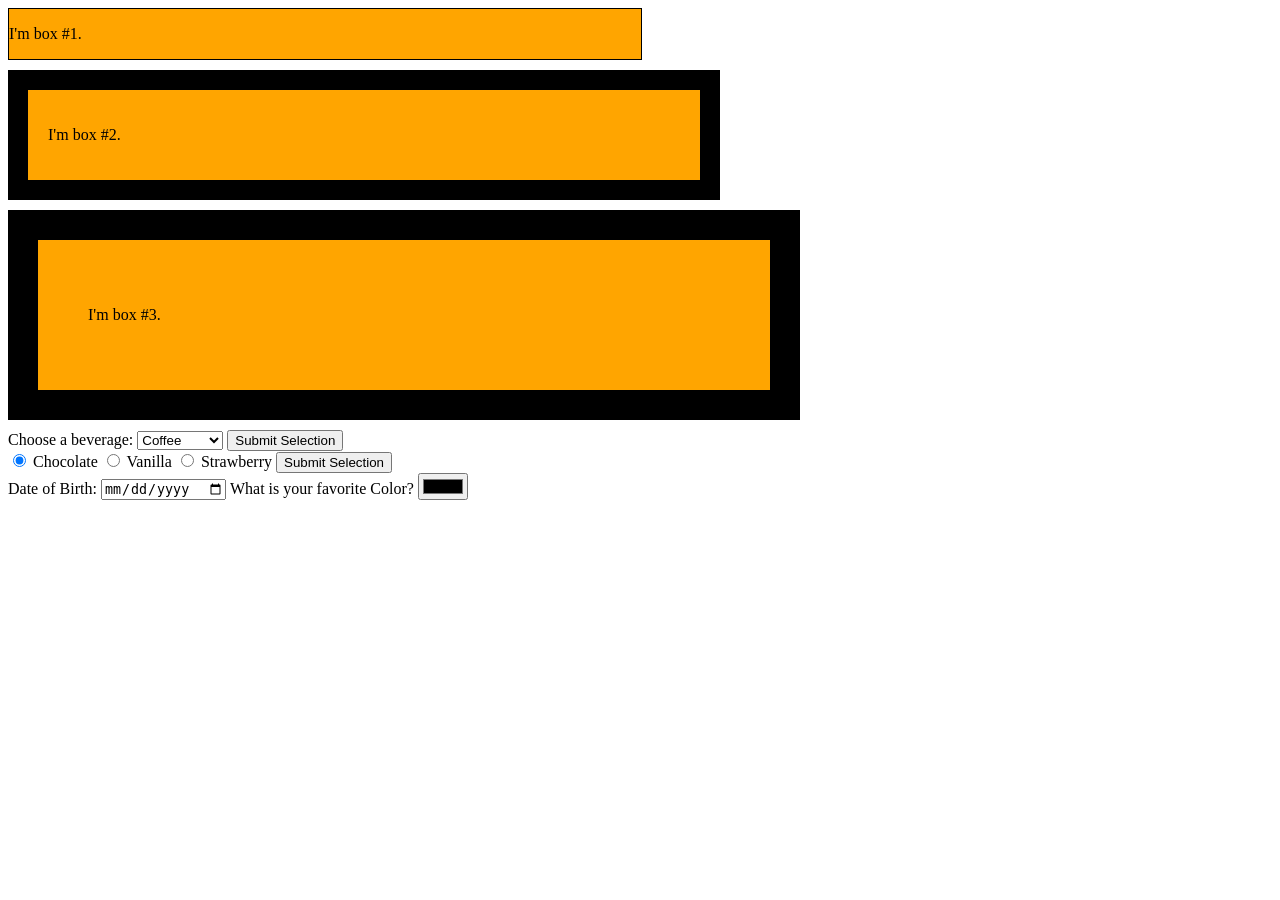
<file: index.html>
<!DOCTYPE html>
<html lang="en-US">
<head>
  <link href="css/styles.css" rel="stylesheet" type="text/css" media="all">
  <script src="./js/scripts.js"></script>
  <title>Boxes</title>
</head>
<body>
  <div class="box1"><p>I'm box #1.</p></div>
  <div class="box2"><p>I'm box #2.</p></div>
  <div class="box3"><p>I'm box #3.</p></div>

  <!-- //select form -->
  <form id="select-form">
    <label for="beverage">Choose a beverage: </label>
    <select id="beverage" name="beverage">
      <option>Coffee</option>
      <option>Tea</option>
      <option>Kombucha</option>
      <option>Water</option>
    </select>
    <button type="submit">Submit Selection</button>
  </form>

  <!-- radio form -->
  <form id="radio-form">
    <label>
      <input type="radio" name="flavor" value="chocolate" checked>
      Chocolate
    </label>
    <label>
      <input type="radio" name="flavor" value="vanilla">
      Vanilla
    </label>
    <label>
      <input type="radio" name="flavor" value="strawberry">
      Strawberry
    </label>
    <button type="submit">Submit Selection</button>
  </form>

  <!-- date form -->
  <label for="born">Date of Birth:</label>
  <input id="born" type="date">

  <!-- color form -->
  <label for="color">What is your favorite Color?</label>
  <input id="color" type="color">
</body>
</html>
</file>
<file: css/styles.css>
.box1 {
  width: 50%;
  border: solid black;
  border-width: 1px;
  background-color: orange;
  margin-bottom: 10px;
}

.box2 {
  width: 50%;
  padding: 20px;
  border: solid black;
  border-width: 20px;
  background-color: orange;
  margin-bottom: 10px;
}

.box3 {
  width: 50%;
  padding: 50px;
  border: solid black;
  border-width: 30px;
  background-color: orange;
  margin-bottom: 10px;
}
</file>
